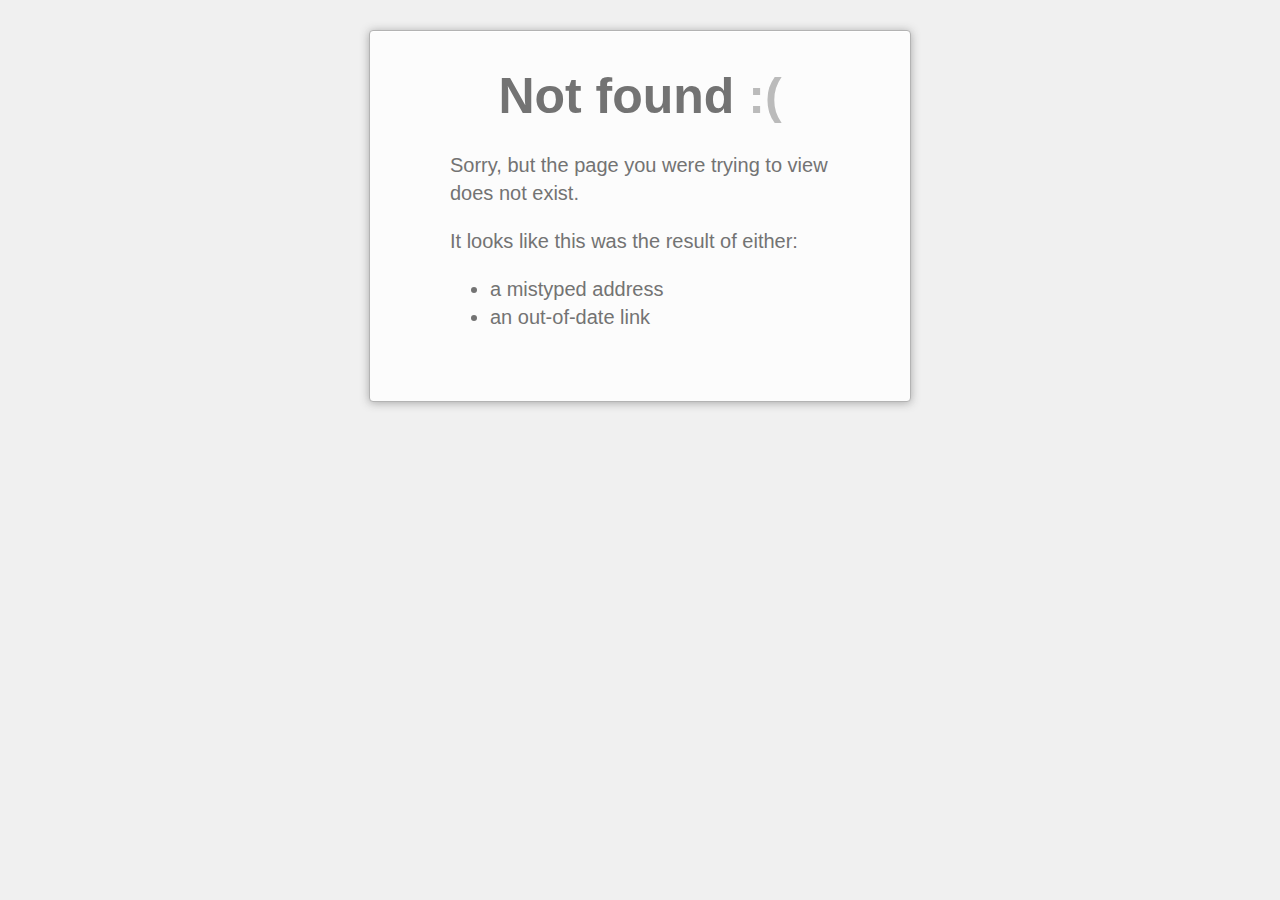
<file: assets/index.html>
<!DOCTYPE html>
<html lang="en">
    <head>
        <meta charset="utf-8">
        <title>Page Not Found :(</title>
        <style>
            ::-moz-selection {
                background: #b3d4fc;
                text-shadow: none;
            }

            ::selection {
                background: #b3d4fc;
                text-shadow: none;
            }

            html {
                padding: 30px 10px;
                font-size: 20px;
                line-height: 1.4;
                color: #737373;
                background: #f0f0f0;
                -webkit-text-size-adjust: 100%;
                -ms-text-size-adjust: 100%;
            }

            html,
            input {
                font-family: "Helvetica Neue", Helvetica, Arial, sans-serif;
            }

            body {
                max-width: 500px;
                _width: 500px;
                padding: 30px 20px 50px;
                border: 1px solid #b3b3b3;
                border-radius: 4px;
                margin: 0 auto;
                box-shadow: 0 1px 10px #a7a7a7, inset 0 1px 0 #fff;
                background: #fcfcfc;
            }

            h1 {
                margin: 0 10px;
                font-size: 50px;
                text-align: center;
            }

            h1 span {
                color: #bbb;
            }

            h3 {
                margin: 1.5em 0 0.5em;
            }

            p {
                margin: 1em 0;
            }

            ul {
                padding: 0 0 0 40px;
                margin: 1em 0;
            }

            .container {
                max-width: 380px;
                _width: 380px;
                margin: 0 auto;
            }

            /* google search */

            #goog-fixurl ul {
                list-style: none;
                padding: 0;
                margin: 0;
            }

            #goog-fixurl form {
                margin: 0;
            }

            #goog-wm-qt,
            #goog-wm-sb {
                border: 1px solid #bbb;
                font-size: 16px;
                line-height: normal;
                vertical-align: top;
                color: #444;
                border-radius: 2px;
            }

            #goog-wm-qt {
                width: 220px;
                height: 20px;
                padding: 5px;
                margin: 5px 10px 0 0;
                box-shadow: inset 0 1px 1px #ccc;
            }

            #goog-wm-sb {
                display: inline-block;
                height: 32px;
                padding: 0 10px;
                margin: 5px 0 0;
                white-space: nowrap;
                cursor: pointer;
                background-color: #f5f5f5;
                background-image: -webkit-linear-gradient(rgba(255,255,255,0), #f1f1f1);
                background-image: -moz-linear-gradient(rgba(255,255,255,0), #f1f1f1);
                background-image: -ms-linear-gradient(rgba(255,255,255,0), #f1f1f1);
                background-image: -o-linear-gradient(rgba(255,255,255,0), #f1f1f1);
                -webkit-appearance: none;
                -moz-appearance: none;
                appearance: none;
                *overflow: visible;
                *display: inline;
                *zoom: 1;
            }

            #goog-wm-sb:hover,
            #goog-wm-sb:focus {
                border-color: #aaa;
                box-shadow: 0 1px 1px rgba(0, 0, 0, 0.1);
                background-color: #f8f8f8;
            }

            #goog-wm-qt:hover,
            #goog-wm-qt:focus {
                border-color: #105cb6;
                outline: 0;
                color: #222;
            }

            input::-moz-focus-inner {
                padding: 0;
                border: 0;
            }
        </style>
    </head>
    <body>
        <div class="container">
            <h1>Not found <span>:(</span></h1>
            <p>Sorry, but the page you were trying to view does not exist.</p>
            <p>It looks like this was the result of either:</p>
            <ul>
                <li>a mistyped address</li>
                <li>an out-of-date link</li>
            </ul>
            <script>
                var GOOG_FIXURL_LANG = (navigator.language || '').slice(0,2),GOOG_FIXURL_SITE = location.host;
            </script>
            <script src="//linkhelp.clients.google.com/tbproxy/lh/wm/fixurl.js"></script>
        </div>
    </body>
</html>
</file>
